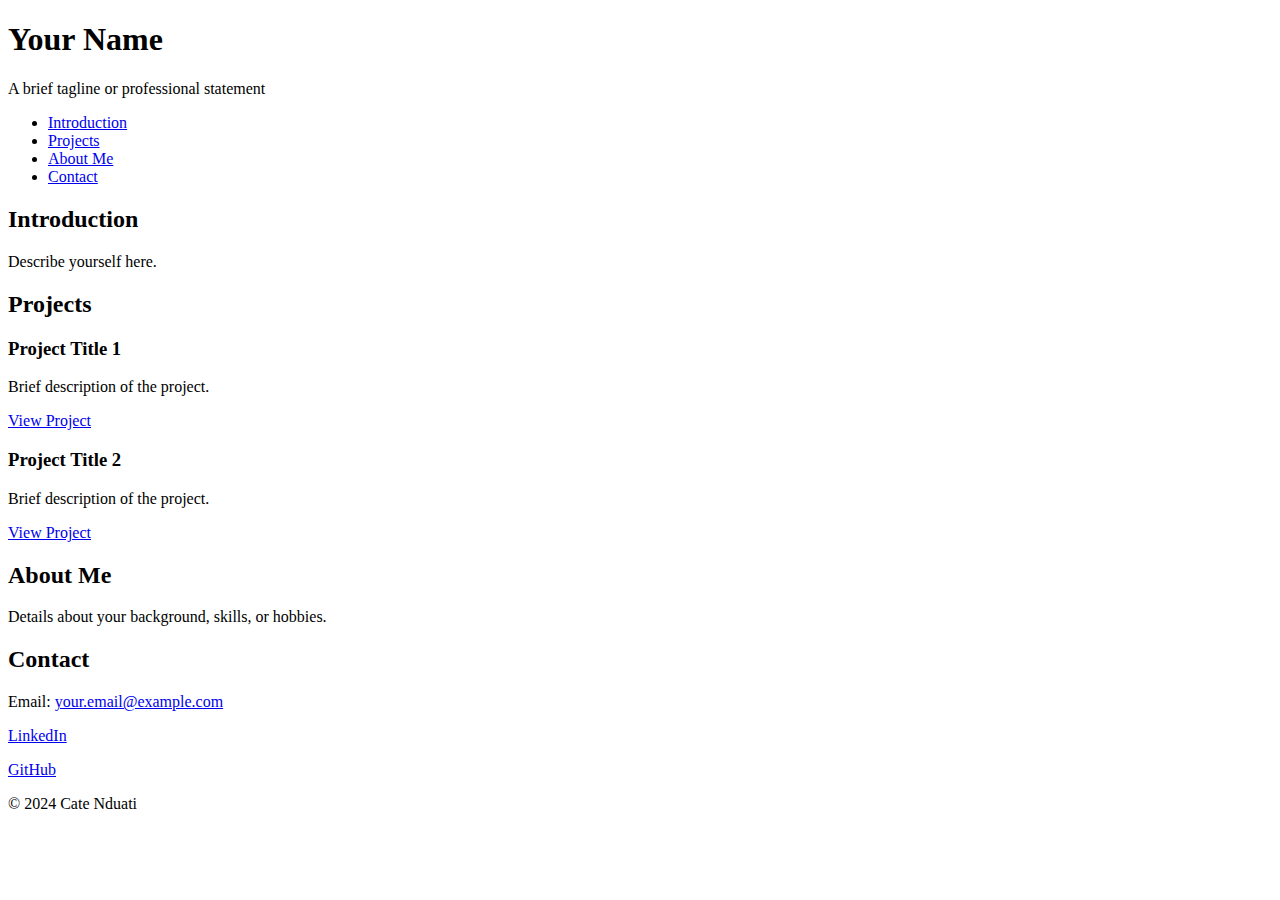
<file: portfolio/index.html>
<!DOCTYPE html>
<html lang="en">
<head>
    <meta charset="utf-8">
    <meta name="viewport" content="width=device-width, initial-scale=1.0">
    <title>Personal Portfolio</title>
</head>
<body>
    <header>
        <h1>Your Name</h1>
        <p>A brief tagline or professional statement</p>
    </header>
    
      <!-- Navigation Bar -->
    <nav>
        <ul>
          <li><a href="#introduction">Introduction</a></li>
          <li><a href="#projects">Projects</a></li>
          <li><a href="#about">About Me</a></li>
          <li><a href="#contact">Contact</a></li>
        </ul>
    </nav>
    
      <!-- Introduction Section -->
    <section id="introduction">
        <h2>Introduction</h2>
        <p>Describe yourself here.</p>
    </section>
    
      <!-- Projects Section -->
    <section id="projects">
        <h2>Projects</h2>
    
    <article class="project">
          <h3>Project Title 1</h3>
          <p>Brief description of the project.</p>
          <a href="project-link.com" target="_blank">View Project</a>
    </article>
    
    <article class="project">
          <h3>Project Title 2</h3>
          <p>Brief description of the project.</p>
          <a href="project-link.com" target="_blank">View Project</a>
    </article>
    
    </section>
    
      <!-- About Me Section -->
    <section id="about">
        <h2>About Me</h2>
        <p>Details about your background, skills, or hobbies.</p>
    </section>
    
      <!-- Contact Section -->
    <section id="contact">
        <h2>Contact</h2>
        <p>Email: <a href="mailto:your.email@example.com">your.email@example.com</a></p>
        <p><a href="https://linkedin.com/in/yourprofile" target="_blank">LinkedIn</a></p>
        <p><a href="https://github.com/Nduat1" target="_blank">GitHub</a></p>
    </section>
    
      <!-- Footer Section -->
    <footer>
        <p>&copy; 2024 Cate Nduati</p>
    </footer>
</body>
</html>
</file>
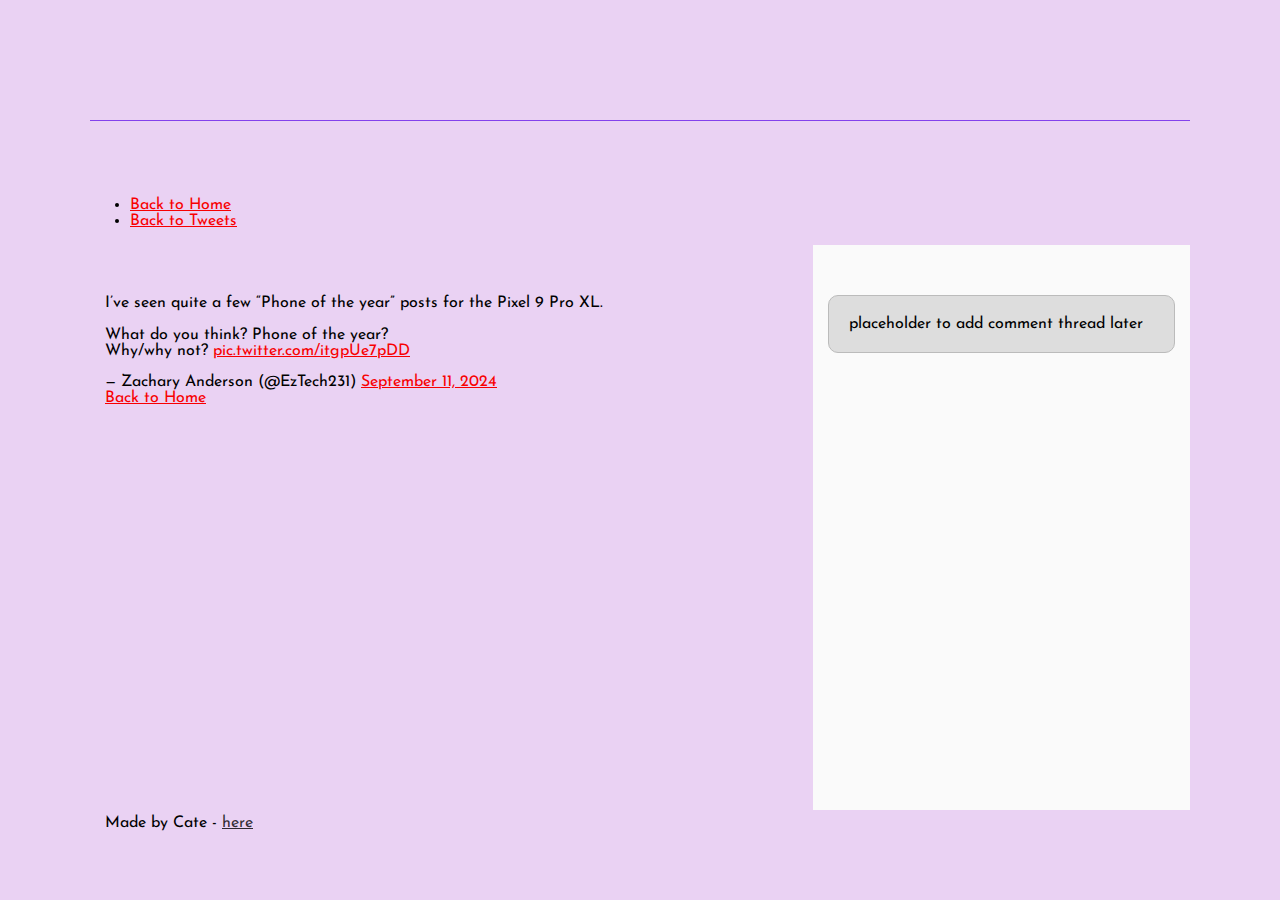
<file: css_basic/tweets.html>
<!DOCTYPE html>
<html lang="en">
<head>
    <meta charset="UTF-8">
    <meta name="viewport" content="width=device-width, initial-scale=1.0">
    <title>First Portfolio</title>
    <link href="base.css" rel="stylesheet">
    <link href="styles.css" rel="stylesheet">
</head>
<body class="works_on_smartphone">
    <header></header>
        <h1></h1>
        <nav>
            <ul>
                <li><a href="index.html">Back to Home</a></li>
                <li><a href="tweets.html">Back to Tweets</a></li>
            </ul>
        </nav>
    </header>
    <main>
        <article>
            <blockquote class="twitter-tweet">
                <p lang="en" dir="ltr">I’ve seen quite a few “Phone of the year” posts for the Pixel 9 Pro XL. <br>
                    <br>What do you think? Phone of the year? <br>Why/why not? 
                    <a href="https://t.co/itgpUe7pDD">pic.twitter.com/itgpUe7pDD</a>
                </p>&mdash; Zachary Anderson (@EzTech231) 
                <a href="https://twitter.com/EzTech231/status/1833865744003510647?ref_src=twsrc%5Etfw">September 11, 2024</a>
            </blockquote> 
            <script async src="https://platform.twitter.com/widgets.js" charset="utf-8"></script>
        
            <p><a href="index.html">Back to Home</a></p>
        </article>
        <aside>
            <p>placeholder to add comment thread later</p>
        </aside>
    </main>
    <footer>
        <p>Made by Cate - <a href="https://www.instagram.com/" target="_blank">here</a></p>
    </footer>
</body>
</html>
</file>
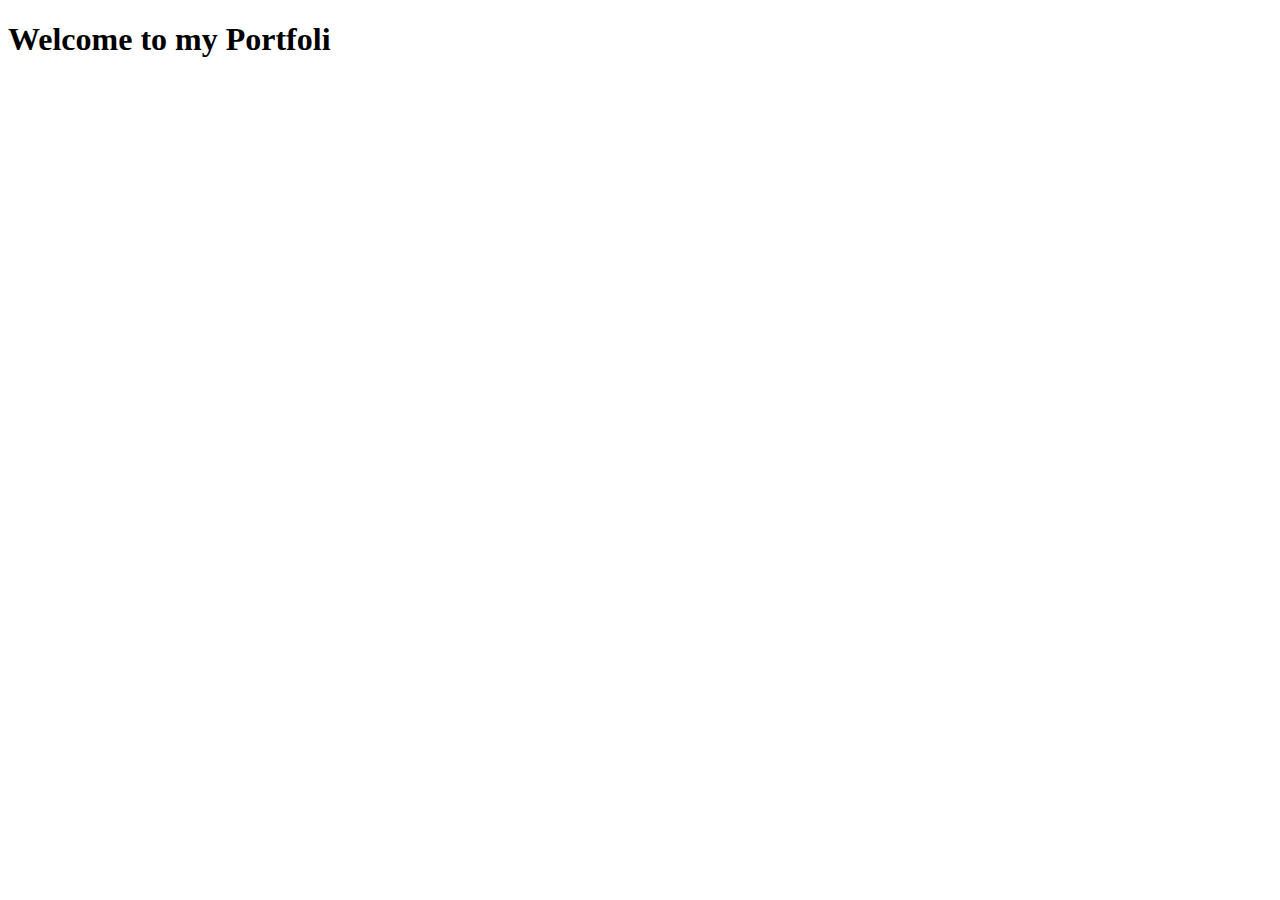
<file: html_basic/base_index.html>
<!DOCTYPE html>
<html lang="en">
<head>
    <meta charset="UTF-8">
    <meta name="viewport" content="width=device-width, initial-scale=1.0">
    <title>First Portfolio</title>
</head>
<body>
    <h1>Welcome to my Portfoli</h1>
</body>
</html>
</file>
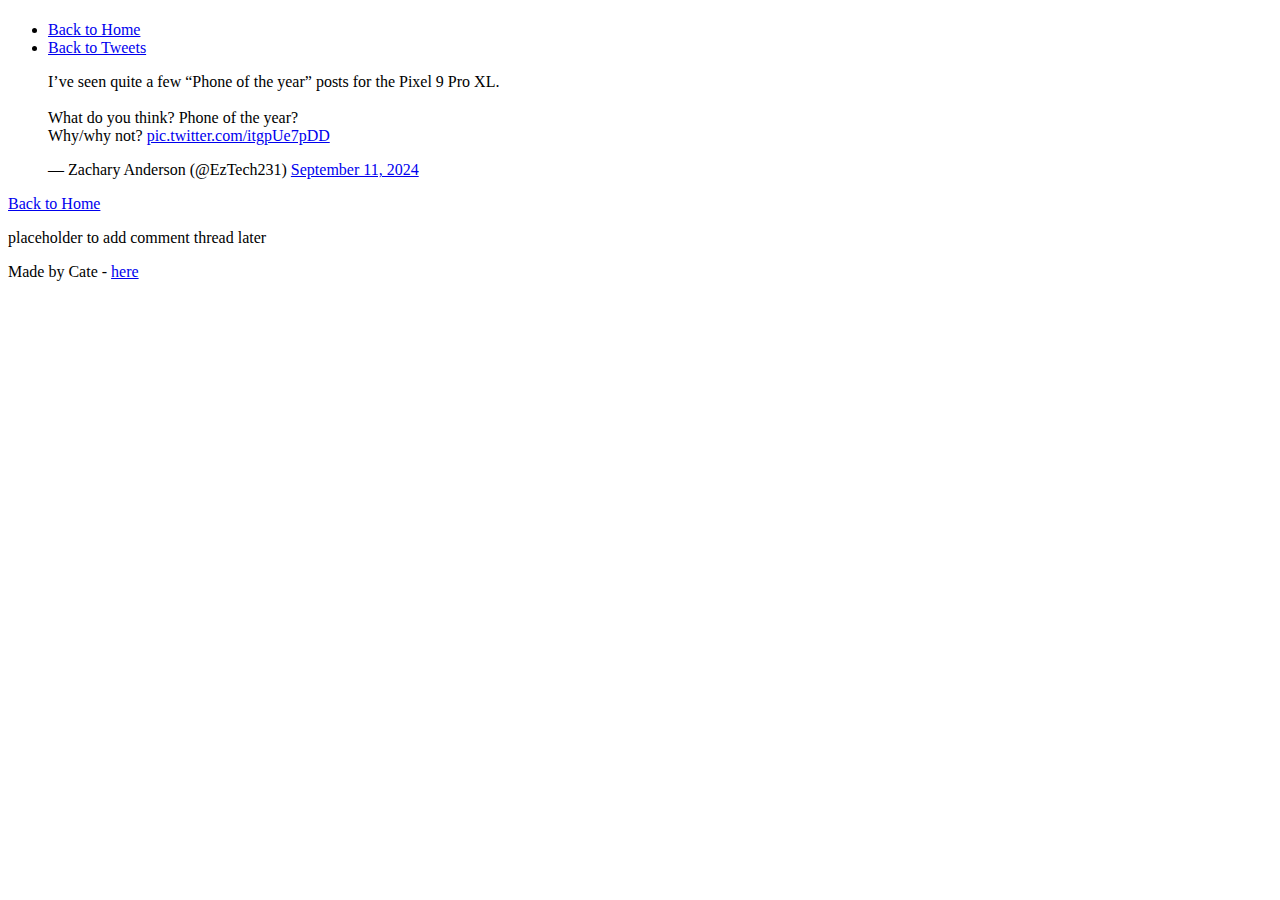
<file: html_basic/tweets.html>
<!DOCTYPE html>
<html lang="en">
<head>
    <meta charset="UTF-8">
    <meta name="viewport" content="width=device-width, initial-scale=1.0">
    <title>First Portfolio</title>
</head>
<body>
    <header></header>
        <h1></h1>
        <nav>
            <ul>
                <li><a href="index.html">Back to Home</a></li>
                <li><a href="tweets.html">Back to Tweets</a></li>
            </ul>
        </nav>
    </header>
    <main>
        <article>
            <blockquote class="twitter-tweet">
                <p lang="en" dir="ltr">I’ve seen quite a few “Phone of the year” posts for the Pixel 9 Pro XL. <br>
                    <br>What do you think? Phone of the year? <br>Why/why not? 
                    <a href="https://t.co/itgpUe7pDD">pic.twitter.com/itgpUe7pDD</a>
                </p>&mdash; Zachary Anderson (@EzTech231) 
                <a href="https://twitter.com/EzTech231/status/1833865744003510647?ref_src=twsrc%5Etfw">September 11, 2024</a>
            </blockquote> 
            <script async src="https://platform.twitter.com/widgets.js" charset="utf-8"></script>
        
            <p><a href="index.html">Back to Home</a></p>
        </article>
        <aside>
            <p>placeholder to add comment thread later</p>
        </aside>
    </main>
    <footer>
        <p>Made by Cate - <a href="https://www.instagram.com/" target="_blank">here</a></p>
    </footer>
</body>
</html>
</file>
<file: css_basic/base.css>
/* Importing webfonts */
/* (If you're learning CSS, you should disregard that) */

@import url(https://fonts.googleapis.com/css?family=Yeseva+One);
@import url(https://fonts.googleapis.com/css?family=Josefin+Sans:400,700,700italic,400italic);


/* CSS reset rules */

html, body {
	height: 100%;
	min-height: 100%;
}
html, body, div, span, applet, object, iframe,
h1, h2, h3, h4, h5, h6, p, blockquote, pre,
a, abbr, acronym, address, big, cite, code,
del, dfn, img, ins, kbd, q, s, samp,
small, strike, sub, sup, tt, var,
b, u, i, center,
dl, dt, dd,
fieldset, form, label, legend,
table, caption, tbody, tfoot, thead, tr, th, td,
article, aside, canvas, details, embed, 
figure, figcaption, footer, header, hgroup, 
menu, nav, output, ruby, section, summary,
time, mark, audio, video {
	margin: 0;
	padding: 0;
	border: 0;
	font-size: 100%;
	font: inherit;
	vertical-align: baseline;
}
/* HTML5 display-role reset for older browsers */
article, aside, details, figcaption, figure, 
footer, header, hgroup, menu, nav, section {
	display: block;
}
body {
	line-height: 1;
}
blockquote, q {
	quotes: none;
}
blockquote:before, blockquote:after,
q:before, q:after {
	content: '';
	content: none;
}
table {
	border-collapse: collapse;
	border-spacing: 0;
}


/* Fonts and colors */

body {
	font-family: 'Josefin Sans', serif;
	color: rgba(0, 0, 0, 0.8);
}
h1, h2, h3, h4, h5, h6, header {
	font-family: 'Yeseva One', sans-serif;
}

header {
	border-bottom: 1px solid rgb(131, 66, 236);
	transition: border-bottom-color 1s ease;
}
header a {
	color: rgba(0, 0, 0, 0.8);
}
aside {
	background: #FAFAFA;
}
aside p {
	border: 1px solid #bbb;
	background: #ddd;
	color: black;
}
footer a {
	color: rgba(0, 0, 0, 0.8);
}
a {
	color: #F80002;
}


/* Positioning and margins */

@media (min-width: 1100px) {
	body {
		width: 1100px;
		margin: 0 auto;
	}
}

article {
	padding: 50px 15px;
}
article > *:first-child {
	margin-top: 0;
}
aside {
	padding: 50px 15px;
}
header .right {
	float: right;
	margin: 0 10px 15px;
}


/* Header */
header {
	padding: 20px 0;
	height: 80px;
}
header ul {
	list-style: none;
	margin: 0;
	padding: 0;
}
header li {
	display: inline;
	vertical-align:middle;
}
header li:first-child {
	margin: 0;
}
header li a {
	margin: 0 10px;
}
header li.logo {
	font-size: 36px;
}
header a {
	text-decoration: none;
}


/* Aside */

aside p {
	border-radius: 10px;
	padding: 20px 20px;
}


/* Footer */

footer {
	padding: 5px 15px;
	height: 80px;
}


/* Text styles and margins */

p {
	margin-bottom: 15px;
}
h1 {
	font-size: 36px;
	margin: 40px 0 20px;
}
h2 {
	font-size: 32px;
	margin: 30px 0 15px;
}
h3 {
	font-size: 28px;
	margin: 25px 0 10px;
}
h4 {
	font-size: 20px;
	font-weight: bold;
	margin: 20px 0 10px;
}
h5 {
	font-size: 18px;
	font-weight: bold;
	margin: 15px 0 10px;
}
h6 {
	font-weight: bold;
	margin: 5px 0;
}

@media (max-width: 800px) {
  body.works_on_smartphone {
  	display: block;
  }
  body.works_on_smartphone main {
  	display: block;
  }
  header .right {
  	float: none;
  }
}
</file>
<file: css_basic/styles.css>
body{
    display: flex;
    flex-direction: column;
    background: rgb(234, 210, 243);
    color: black;
}
main{
    display: flex;
    flex-direction: row;
    flex: auto;
}
article{
    flex: 2;
    overflow: auto;
}
aside{
    flex: 1;
    overflow: auto;
}
</file>
